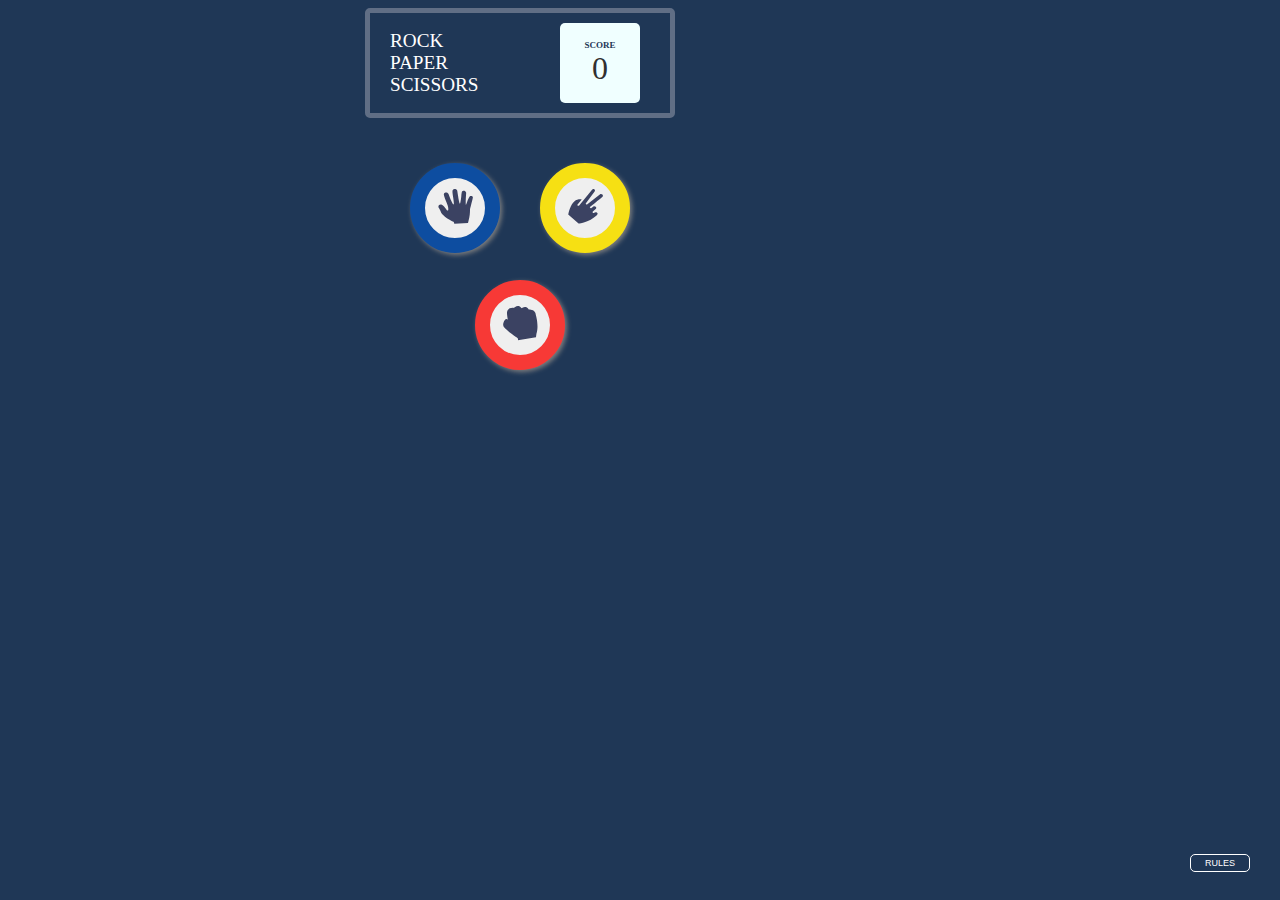
<file: index.html>
<!DOCTYPE html>
<html lang="en">
<head>
    <meta charset="UTF-8">
    <meta name="viewport" content="width=device-width, initial-scale=1.0">
    <link rel="stylesheet" href="./index.css">
    <title>Document</title>
</head>
<body>
    <header class="containerTitle">
            <nav id="nameGame">
                <lable>ROCK</lable>
                <lable>PAPER</lable>
                <lable>SCISSORS</lable>
            </nav>
            <nav class="containerScore">
                <nav id="counter">
                    <lable id="scoreText">SCORE</lable>
                    <lable id="score">0</lable>
                </nav>
            </nav>
    </header>

    <main class="containerGame">
        <div class="containerGame-elements">
            <div class="containerTwo">
                <button id="paper"><img src="./images/icon-paper.svg" alt=""></button>
                <button id="scissors"><img src="./images/icon-scissors.svg" alt=""></button>
            </div>
            <div class="containerOne">
                <button id="rock"><img src="./images/icon-rock.svg" alt=""></button>
            </div>
        </div>
    </main>

    <div class="containerMessage">
        <label id="win" for="">YOU WIN!</label>
        <button id="buttonPlayAgain">PLAY AGAIN</button>
    </div>


    <footer class="containerRules">
        <button id="rules" onclick="send()">RULES</button>
    </footer>
    <script src="./index.js"></script>
</body>
</html>
</file>
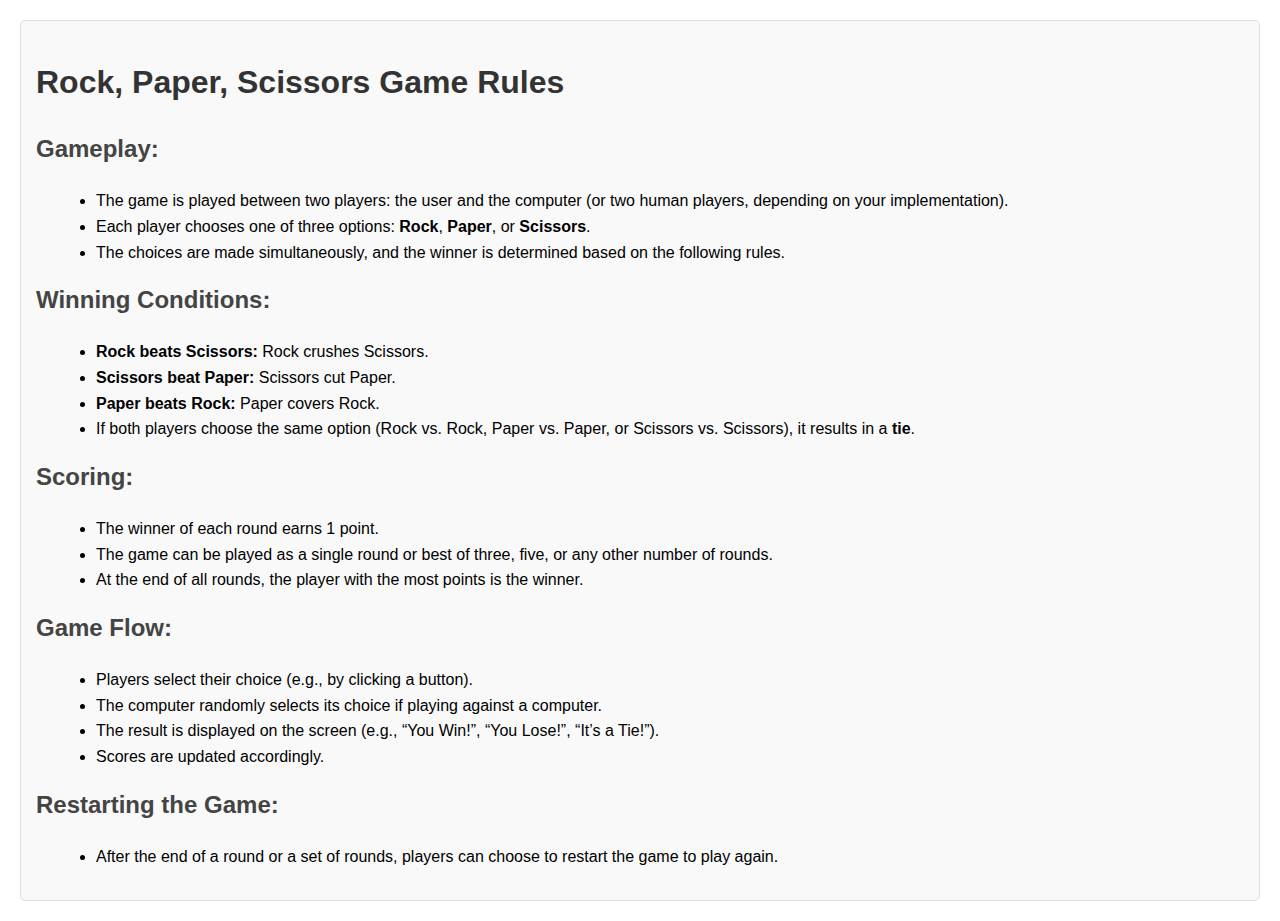
<file: rules.html>
<!DOCTYPE html>
<html lang="en">
<head>
    <meta charset="UTF-8">
    <meta name="viewport" content="width=device-width, initial-scale=1.0">
    <title>Rock, Paper, Scissors - Game Rules</title>
    <style>
        body {
            font-family: Arial, sans-serif;
            margin: 20px;
            line-height: 1.6;
        }
        h1 {
            color: #333;
        }
        h2 {
            margin-top: 15px;
            color: #444;
        }
        ul {
            list-style-type: disc;
            margin-left: 20px;
        }
        .rules {
            border: 1px solid #ddd;
            padding: 15px;
            border-radius: 5px;
            background: #f9f9f9;
        }
    </style>
</head>
<body>
    <div class="rules">
        <h1>Rock, Paper, Scissors Game Rules</h1>
        <h2>Gameplay:</h2>
        <ul>
            <li>The game is played between two players: the user and the computer (or two human players, depending on your implementation).</li>
            <li>Each player chooses one of three options: <strong>Rock</strong>, <strong>Paper</strong>, or <strong>Scissors</strong>.</li>
            <li>The choices are made simultaneously, and the winner is determined based on the following rules.</li>
        </ul>
        <h2>Winning Conditions:</h2>
        <ul>
            <li><strong>Rock beats Scissors:</strong> Rock crushes Scissors.</li>
            <li><strong>Scissors beat Paper:</strong> Scissors cut Paper.</li>
            <li><strong>Paper beats Rock:</strong> Paper covers Rock.</li>
            <li>If both players choose the same option (Rock vs. Rock, Paper vs. Paper, or Scissors vs. Scissors), it results in a <strong>tie</strong>.</li>
        </ul>
        <h2>Scoring:</h2>
        <ul>
            <li>The winner of each round earns 1 point.</li>
            <li>The game can be played as a single round or best of three, five, or any other number of rounds.</li>
            <li>At the end of all rounds, the player with the most points is the winner.</li>
        </ul>
        <h2>Game Flow:</h2>
        <ul>
            <li>Players select their choice (e.g., by clicking a button).</li>
            <li>The computer randomly selects its choice if playing against a computer.</li>
            <li>The result is displayed on the screen (e.g., “You Win!”, “You Lose!”, “It’s a Tie!”).</li>
            <li>Scores are updated accordingly.</li>
        </ul>
        <h2>Restarting the Game:</h2>
        <ul>
            <li>After the end of a round or a set of rounds, players can choose to restart the game to play again.</li>
        </ul>
    </div>
</body>
</html>
</file>
<file: index.css>
body {
  width: 425px;
  background-color: hsl(214, 47%, 23%);
  display: flex;
  align-items: center;
  flex-direction: column;
}

.containerTitle {
  border: 5px solid hsl(217, 16%, 45%);
  width: 300px;
  height: 100px;
  display: flex;
  justify-content: space-between;
  border-radius: 5px;
}

#nameGame {
  margin-left: 20px;
  color: white;
  font-size: larger;
  display: flex;
  align-items: start;
  justify-content: center;
  flex-direction: column;
  width: 150px;
  height: 100px;
}

.containerScore {
  display: flex;
  justify-content: center;
  align-items: center;
  width: 150px;
  height: 100px;
}

#counter {
  display: flex;
  align-items: center;
  justify-content: center;
  flex-direction: column;
  background-color: azure;
  border-radius: 5px;
  width: 80px;
  height: 80px;
}

#scoreText {
  color: hsl(214, 47%, 23%);
  font-size: xx-small;
  font-weight: bolder;
}

#score {
  color: rgb(49, 48, 48);
  font-size: xx-large;
}

.containerGame {
  width: 300px;
  height: 300px;
  display: flex;
  align-items: center;
  justify-content: center;
}

.containerGame-elements {
  width: 300px;
  height: 210px;
}

.containerTwo, .containerOne {
  width: 300px;
  height: 116.66433338px;
}

.containerTwo {
  display: flex;
  justify-content: space-evenly;
}

.containerOne {
  display: flex;
  justify-content: space-evenly;
}

#paper, #rock, #scissors {
  width: 90px;
  height: 90px;
  border-radius: 50%;
  box-shadow: 2px 2px 5px gray;
}

#paper:active, #rock:active, #scissors:active, #buttonPlayAgain:active, #rules:active {
  transform: scale(0.95);
}

#paper {
  border: 15px solid hsl(214, 85%, 34%);
}

#paper:hover {
  border: 15px solid hsl(214, 88%, 54%);
}

#scissors {
  border: 15px solid hsl(54, 93%, 52%);
}

#scissors:hover {
  border: 15px solid hsl(54, 91%, 61%);
}

#rock {
  border: 15px solid hsl(1, 92%, 59%);
}

#rock:hover {
  border: 15px solid hsl(1, 90%, 65%);
}

img {
  height: 35px;
  width: 35px;
}

.containerMessage {
  width: 300px;
  height: 75px;
  display: flex;
  align-items: center;
  justify-content: center;
  flex-direction: column;
}

#win, #buttonPlayAgain {
  display: none;
}

#win {
  color: white;
  font-size: xx-large;
}

#buttonPlayAgain {
  width: 200px;
  height: 40px;
  border-radius: 5px;
  border: none;
  background-color: gray;
  font-weight: bolder;
}

#buttonPlayAgain:hover {
  background-color: rgb(184, 182, 182);
}

.containerRules {
  display: flex;
  justify-content: center;
  align-items: center;
  width: 300px;
  height: 75px;
}

#rules {
  background-color: hsl(214, 47%, 23%);
  color: white;
  border-radius: 5px;
  border: 1px solid hsl(0, 0%, 100%);
  width: 120px;
  height: 35px;
}

@media (min-width: 426px) {
  body {
    width: 768px;
  }
  .containerRules {
    position: absolute;
    bottom: 0;
    right: 0;
    display: flex;
    justify-content: flex-end;
  }
  #rules {
    width: 60px;
    height: 18px;
    font-size: xx-small;
    margin-right: 30px;
  }
}
@media (min-width: 1024px) {
  body {
    width: 1024px;
  }
}
@media (min-width: 1440px) {
  body {
    width: 1440px;
  }
}/*# sourceMappingURL=index.css.map */
</file>
